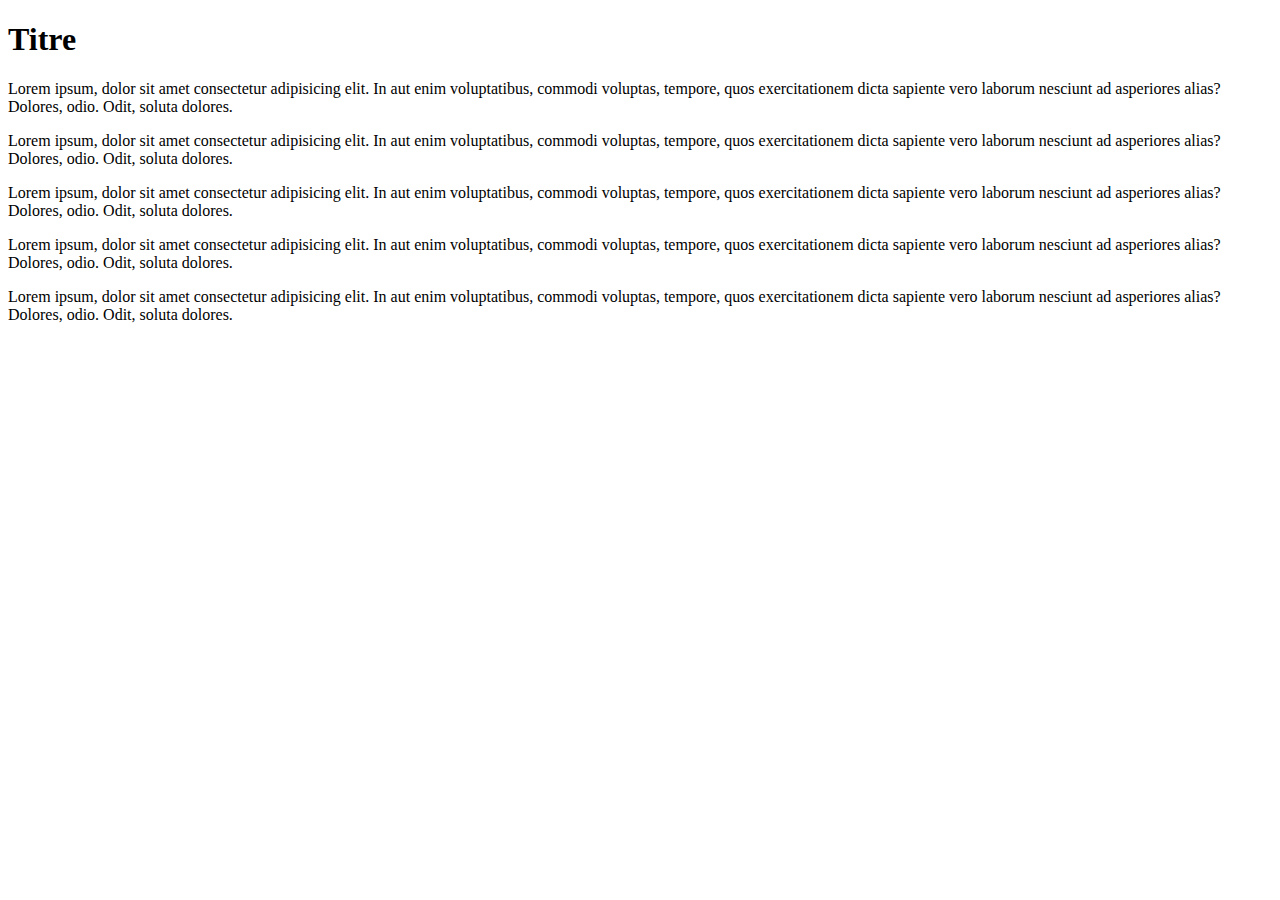
<file: cours2/index.html>
<!DOCTYPE html>
<html lang="en">
<head>
    <meta charset="UTF-8">
    <meta http-equiv="X-UA-Compatible" content="IE=edge">
    <meta name="viewport" content="width=device-width, initial-scale=1.0">
    <title>Document</title>
</head>
<body>
    <h1 id="titre">Titre</h1>

    <p >Lorem ipsum, dolor sit amet consectetur adipisicing elit. In aut enim voluptatibus, commodi voluptas, tempore, quos exercitationem dicta sapiente vero laborum nesciunt ad asperiores alias? Dolores, odio. Odit, soluta dolores.</p>
    <p>Lorem ipsum, dolor sit amet consectetur adipisicing elit. In aut enim voluptatibus, commodi voluptas, tempore, quos exercitationem dicta sapiente vero laborum nesciunt ad asperiores alias? Dolores, odio. Odit, soluta dolores.</p>
    <p>Lorem ipsum, dolor sit amet consectetur adipisicing elit. In aut enim voluptatibus, commodi voluptas, tempore, quos exercitationem dicta sapiente vero laborum nesciunt ad asperiores alias? Dolores, odio. Odit, soluta dolores.</p>
    <p class="introduction">Lorem ipsum, dolor sit amet consectetur adipisicing elit. In aut enim voluptatibus, commodi voluptas, tempore, quos exercitationem dicta sapiente vero laborum nesciunt ad asperiores alias? Dolores, odio. Odit, soluta dolores.</p>
    <p class="introduction">Lorem ipsum, dolor sit amet consectetur adipisicing elit. In aut enim voluptatibus, commodi voluptas, tempore, quos exercitationem dicta sapiente vero laborum nesciunt ad asperiores alias? Dolores, odio. Odit, soluta dolores.</p>
    <script src="main.js"></script>
</body>
</html>
</file>
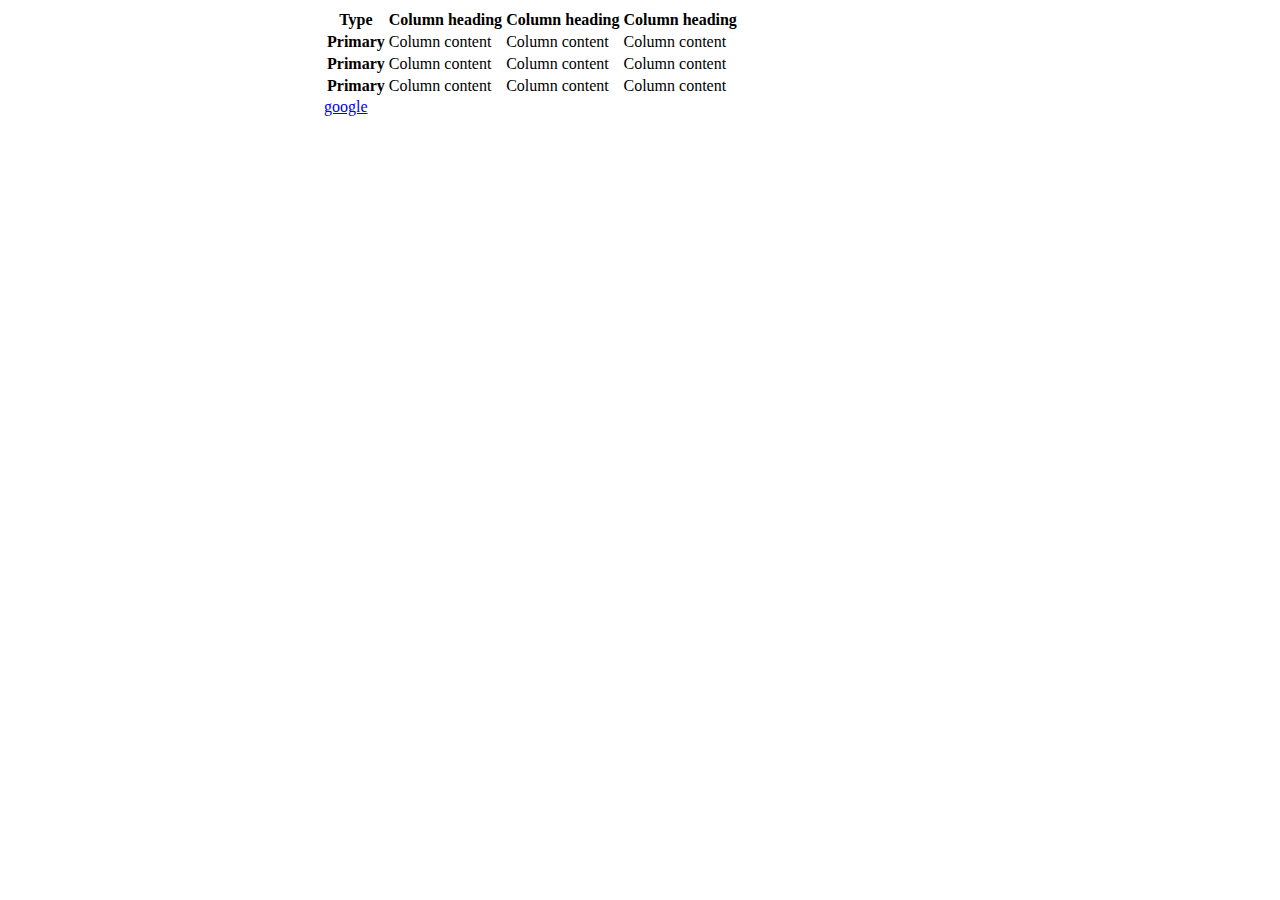
<file: évènement/index.html>
<!DOCTYPE html>
<html lang="en">
<head>
    <meta charset="UTF-8">
    <meta http-equiv="X-UA-Compatible" content="IE=edge">
    <meta name="viewport" content="width=device-width, initial-scale=1.0">
    <title>Document</title>
    <link rel="stylesheet" href="https://bootswatch.com/4/journal/bootstrap.min.css">
    <link rel="stylesheet" href="style.css">
</head>
<body>
    <!-- <nav class="navbar navbar-expand-lg navbar-dark bg-primary">
        <a class="navbar-brand" href="#">Navbar</a>
        <button class="navbar-toggler" type="button" data-toggle="collapse" data-target="#navbarColor01" aria-controls="navbarColor01" aria-expanded="false" aria-label="Toggle navigation">
          <span class="navbar-toggler-icon"></span>
        </button>
      
        <div class="collapse navbar-collapse" id="navbarColor01">
          <ul class="navbar-nav mr-auto">
            <li class="nav-item active">
              <a class="nav-link" href="#">Home
                <span class="sr-only">(current)</span>
              </a>
            </li>
            <li class="nav-item">
              <a class="nav-link" href="#">Features</a>
            </li>
            <li class="nav-item">
              <a class="nav-link" href="#">Pricing</a>
            </li>
            <li class="nav-item">
              <a class="nav-link" href="#">About</a>
            </li>
            <li class="nav-item dropdown">
              <a class="nav-link dropdown-toggle" data-toggle="dropdown" href="#" role="button" aria-haspopup="true" aria-expanded="false">Dropdown</a>
              <div class="dropdown-menu">
                <a class="dropdown-item" href="#">Action</a>
                <a class="dropdown-item" href="#">Another action</a>
                <a class="dropdown-item" href="#">Something else here</a>
                <div class="dropdown-divider"></div>
                <a class="dropdown-item" href="#">Separated link</a>
              </div>
            </li>
          </ul>
          <form class="form-inline my-2 my-lg-0">
            <input class="form-control mr-sm-2" type="text" placeholder="Search">
            <button class="btn btn-secondary my-2 my-sm-0" type="submit">Search</button>
          </form>
        </div>
      </nav> -->
      <main>
        <table class="table table-hover">
            <thead>
              <tr>
                <th scope="col">Type</th>
                <th scope="col">Column heading</th>
                <th scope="col">Column heading</th>
                <th scope="col">Column heading</th>
              </tr>
            </thead>
             <tbody>
              <tr>
                <th scope="row">Primary</th>
                <td>Column content</td>
                <td>Column content</td>
                <td>Column content</td>
              </tr>
             <tr>
                <th scope="row">Primary</th>
                <td>Column content</td>
                <td>Column content</td>
                <td>Column content</td>
              </tr>
              <tr>
                <th scope="row">Primary</th>
                <td>Column content</td>
                <td>Column content</td>
                <td>Column content</td>
              </tr>
            </tbody>
          </table>
          <a href="#">google</a>
      </main>
    <script src="main.js"></script>
</body>
</html>
</file>
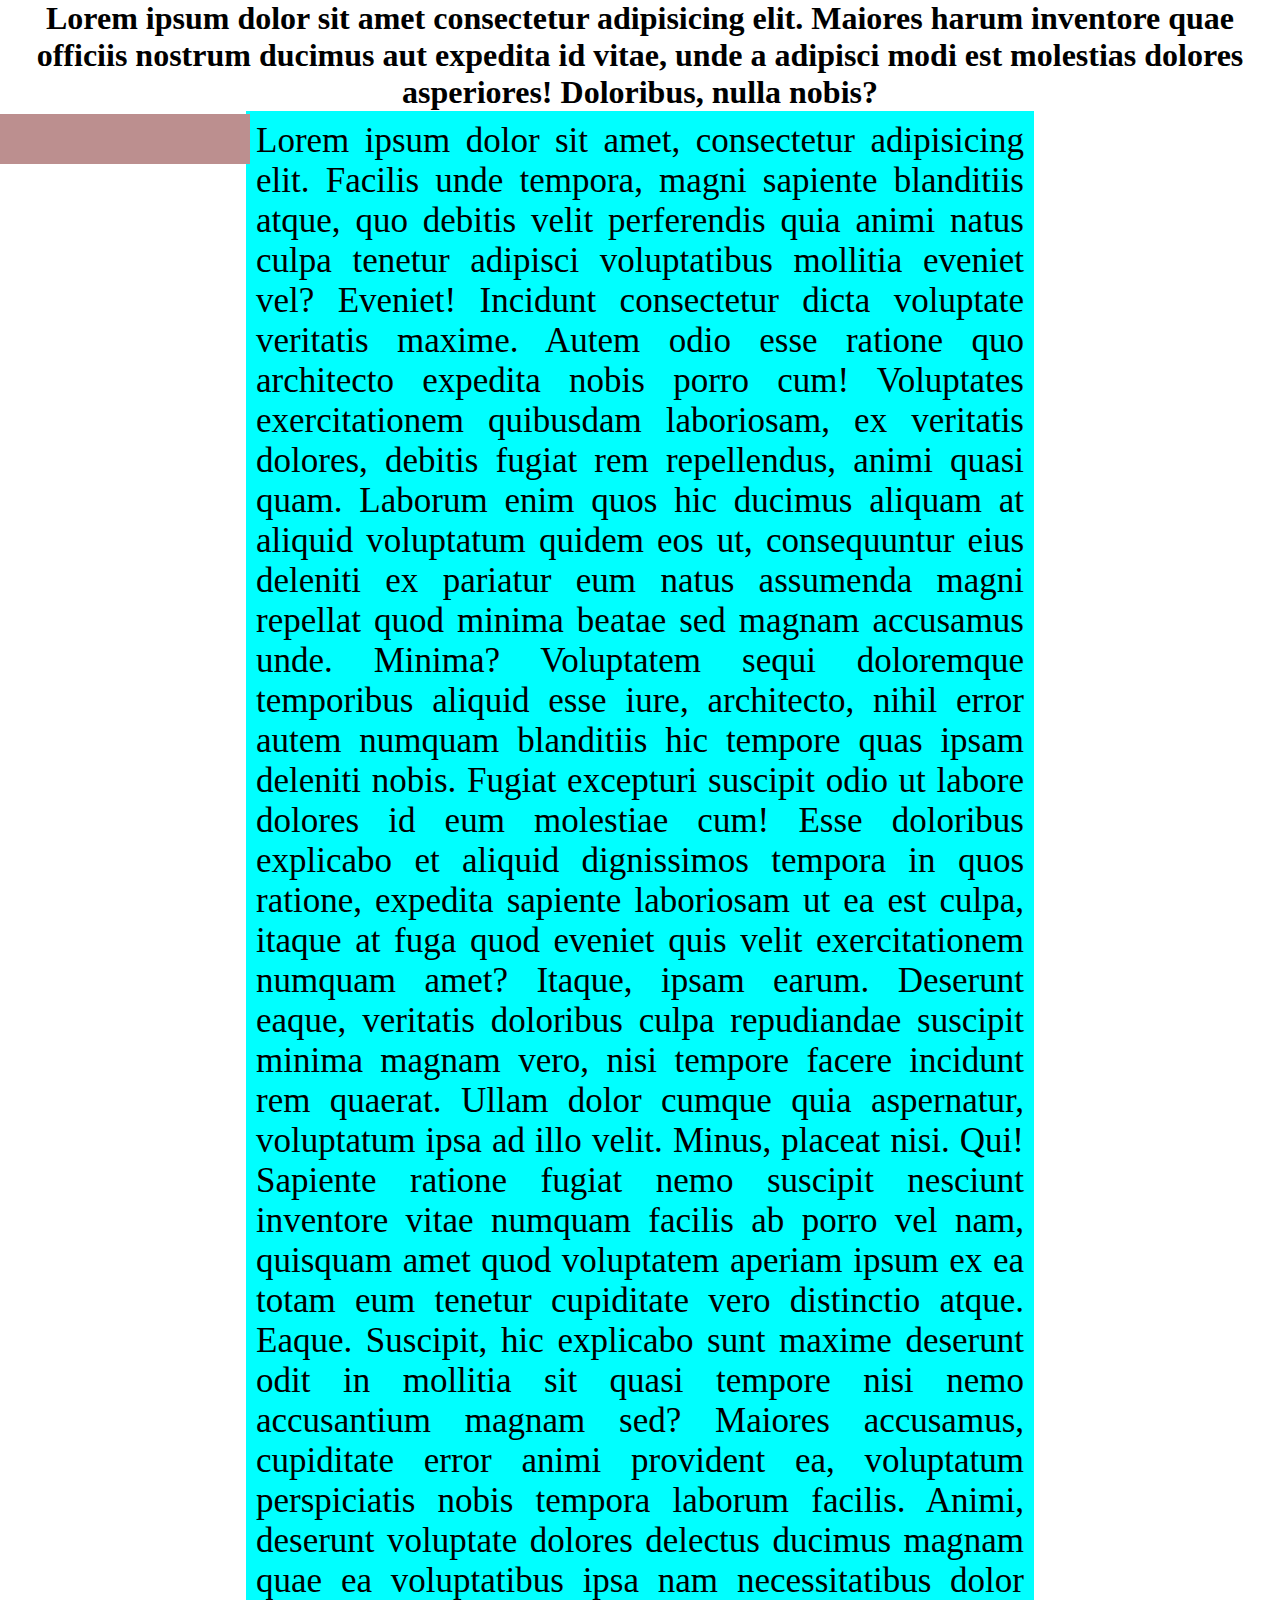
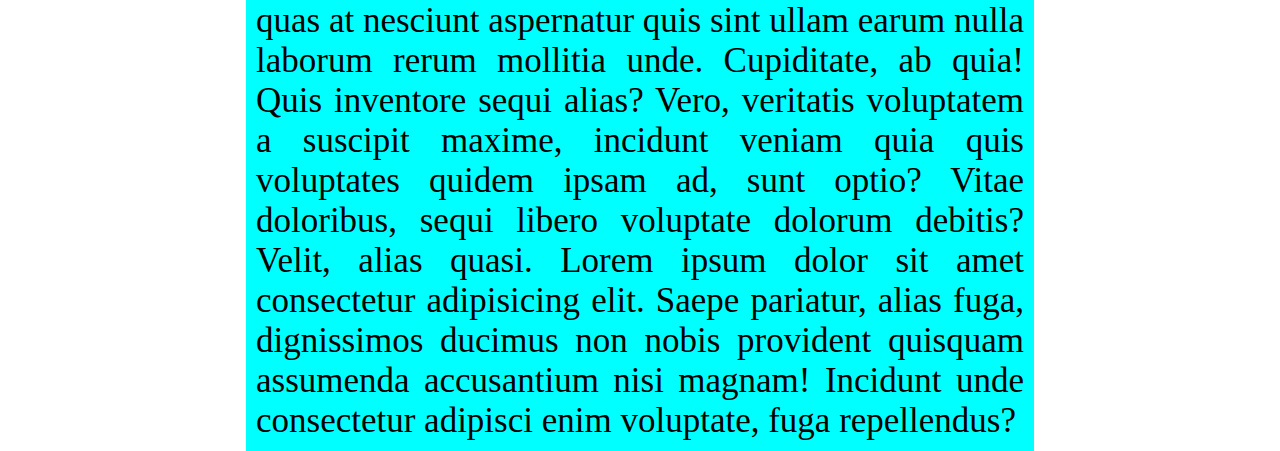
<file: cours5/change au scroll/index.html>
<!DOCTYPE html>
<html lang="fr">
<head>
    <meta charset="UTF-8">
    <meta http-equiv="X-UA-Compatible" content="IE=edge">
    <meta name="viewport" content="width=device-width, initial-scale=1.0">
    <link rel="stylesheet" href="style.css">
    <title>Document</title>
</head>
<body>
    <div class="scroll"></div>
    <div>
        <h1>Lorem ipsum dolor sit amet consectetur adipisicing elit. Maiores harum inventore quae officiis nostrum ducimus aut expedita id vitae, unde a adipisci modi est molestias dolores asperiores! Doloribus, nulla nobis?</h1>
        <p class="text">
          Lorem ipsum dolor sit amet, consectetur adipisicing elit. Facilis unde tempora, magni sapiente blanditiis atque, quo debitis velit perferendis quia animi natus culpa tenetur adipisci voluptatibus mollitia eveniet vel? Eveniet!
          Incidunt consectetur dicta voluptate veritatis maxime. Autem odio esse ratione quo architecto expedita nobis porro cum! Voluptates exercitationem quibusdam laboriosam, ex veritatis dolores, debitis fugiat rem repellendus, animi quasi quam.
           Laborum enim quos hic ducimus aliquam at aliquid voluptatum quidem eos ut, consequuntur eius deleniti ex pariatur eum natus assumenda magni repellat quod minima beatae sed magnam accusamus unde. Minima?
           Voluptatem sequi doloremque temporibus aliquid esse iure, architecto, nihil error autem numquam blanditiis hic tempore quas ipsam deleniti nobis. Fugiat excepturi suscipit odio ut labore dolores id eum molestiae cum!
           Esse doloribus explicabo et aliquid dignissimos tempora in quos ratione, expedita sapiente laboriosam ut ea est culpa, itaque at fuga quod eveniet quis velit exercitationem numquam amet? Itaque, ipsam earum.
           Deserunt eaque, veritatis doloribus culpa repudiandae suscipit minima magnam vero, nisi tempore facere incidunt rem quaerat. Ullam dolor cumque quia aspernatur, voluptatum ipsa ad illo velit. Minus, placeat nisi. Qui!
           Sapiente ratione fugiat nemo suscipit nesciunt inventore vitae numquam facilis ab porro vel nam, quisquam amet quod voluptatem aperiam ipsum ex ea totam eum tenetur cupiditate vero distinctio atque. Eaque.
           Suscipit, hic explicabo sunt maxime deserunt odit in mollitia sit quasi tempore nisi nemo accusantium magnam sed? Maiores accusamus, cupiditate error animi provident ea, voluptatum perspiciatis nobis tempora laborum facilis.
           Animi, deserunt voluptate dolores delectus ducimus magnam quae ea voluptatibus ipsa nam necessitatibus dolor quas at nesciunt aspernatur quis sint ullam earum nulla laborum rerum mollitia unde. Cupiditate, ab quia!
           Quis inventore sequi alias? Vero, veritatis voluptatem a suscipit maxime, incidunt veniam quia quis voluptates quidem ipsam ad, sunt optio? Vitae doloribus, sequi libero voluptate dolorum debitis? Velit, alias quasi.
          Lorem ipsum dolor sit amet consectetur adipisicing elit. Saepe pariatur, alias fuga, dignissimos ducimus non nobis provident quisquam assumenda accusantium nisi magnam! Incidunt unde consectetur adipisci enim voluptate, fuga repellendus?
     </p>
    </div>




    <script src="main.js"></script>
</body>
</html>
</file>
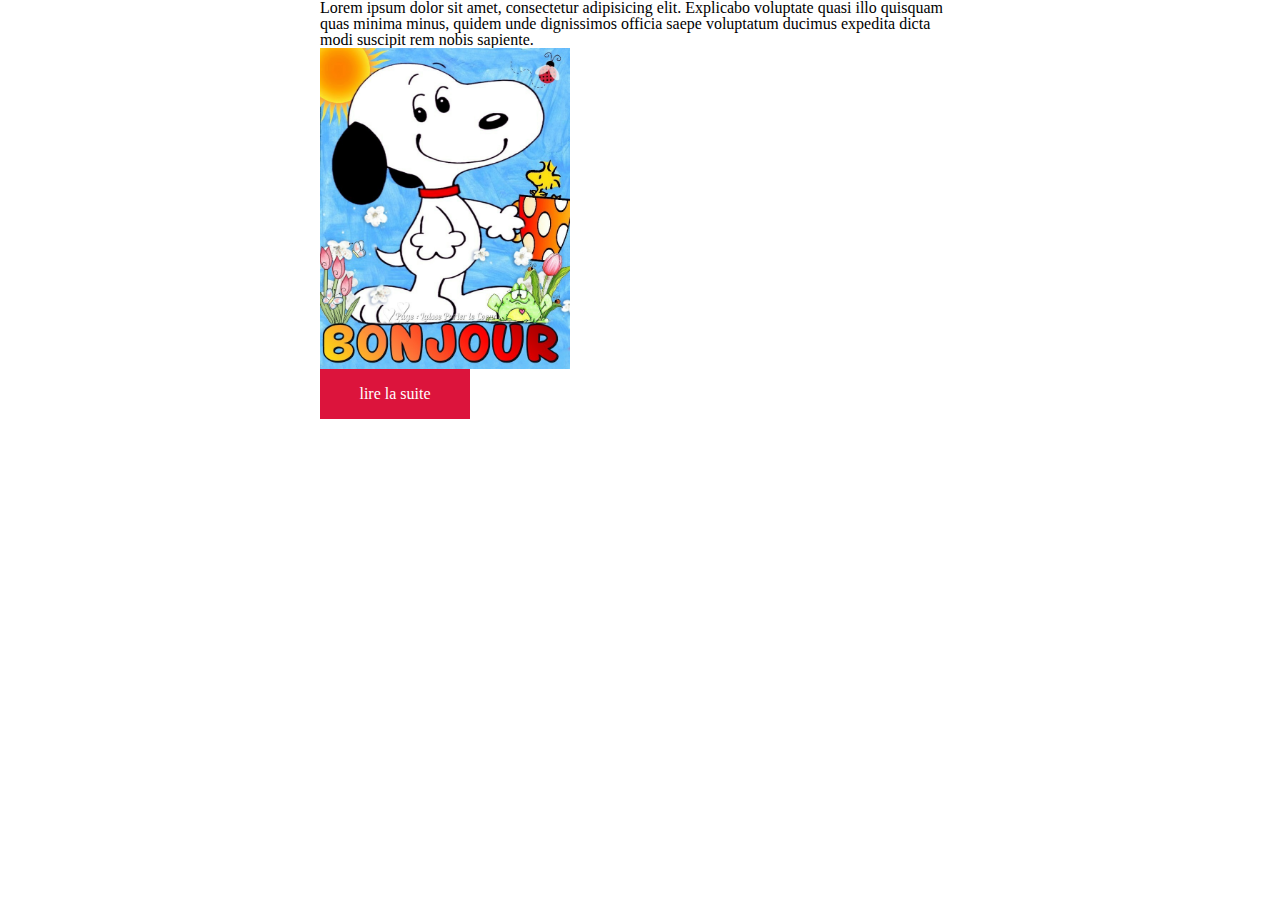
<file: cours5/pop_up/index.html>
<!DOCTYPE html>
<html lang="fr">
<head>
    <meta charset="UTF-8">
    <meta http-equiv="X-UA-Compatible" content="IE=edge">
    <meta name="viewport" content="width=device-width, initial-scale=1.0">
    <link rel="stylesheet" href="style.css">
    <title>Document</title>
</head>
<body>
    <div class="box">
        <p>Lorem ipsum dolor sit amet, consectetur adipisicing elit. Explicabo voluptate quasi illo quisquam quas minima minus, quidem unde dignissimos officia saepe voluptatum ducimus expedita dicta modi suscipit rem nobis sapiente.</p>
        <img src="img/bonjour_128.jpg" alt="bla">
        <a class="on" href="#">lire la suite</a>
        <div class="alert hide">Lorem, ipsum dolor sit amet consectetur adipisicing elit. Quisquam quia, nihil modi repudiandae magni aliquam debitis autem quaerat a deleniti similique sint quidem fugit? Tempore labore quis optio repellat aut!
            <a class="ok" href="#">ok</a>
        </div>

    </div>
    <script src="main.js"></script>
</body>
</html>
</file>
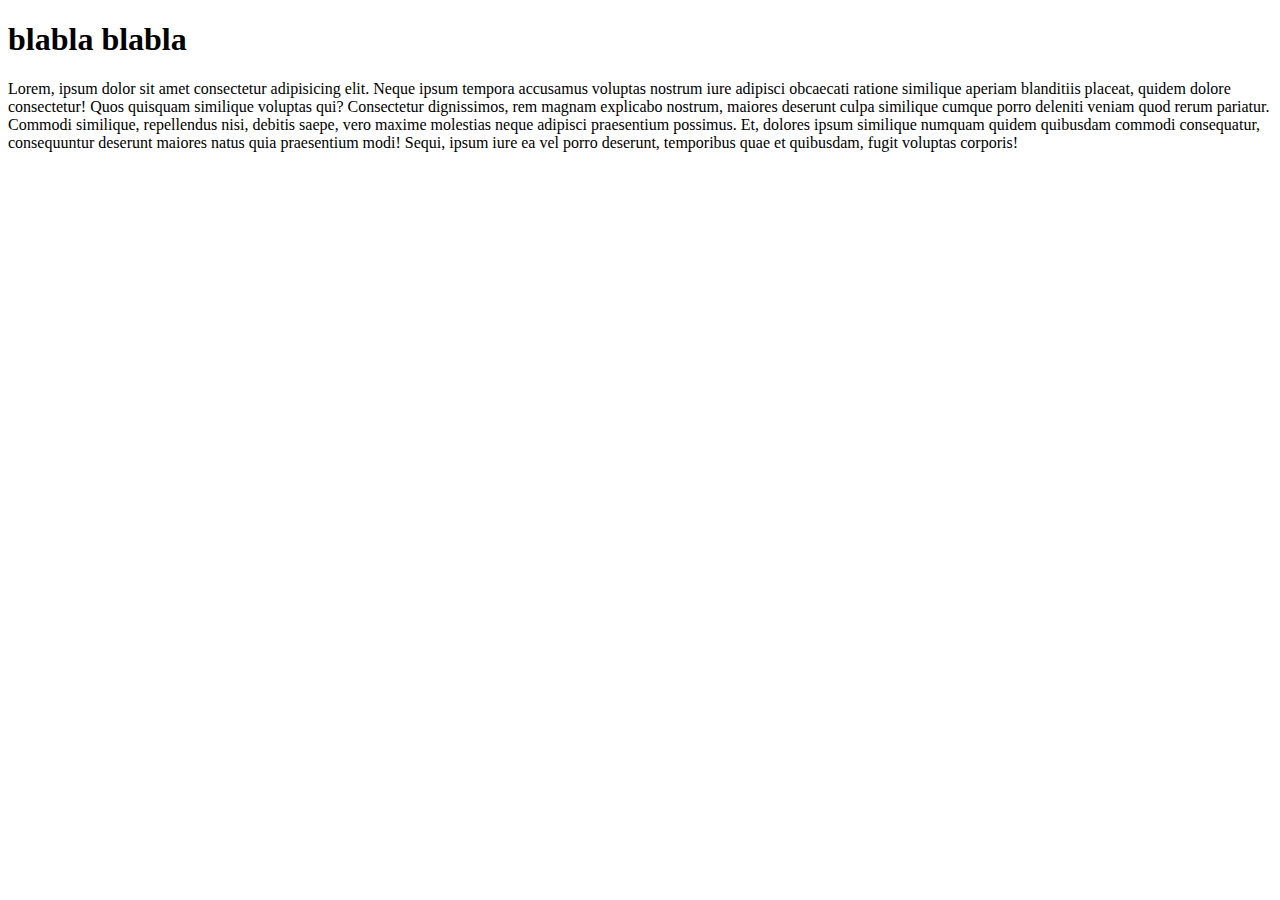
<file: jQuery/class/index.html>
<!DOCTYPE html>
<html lang="en">
<head>
    <meta charset="UTF-8">
    <meta http-equiv="X-UA-Compatible" content="IE=edge">
    <meta name="viewport" content="width=device-width, initial-scale=1.0">
    <script src="https://code.jquery.com/jquery-3.6.0.slim.js"></script>
    <link rel="stylesheet" href="style.css">
    <title>Document</title>
</head>
<body>
    <h1>blabla blabla</h1>
    <p> Lorem, ipsum dolor sit amet consectetur adipisicing elit. Neque ipsum tempora accusamus voluptas nostrum iure adipisci obcaecati ratione similique aperiam blanditiis placeat, quidem dolore consectetur! Quos quisquam similique voluptas qui?
    Consectetur dignissimos, rem magnam explicabo nostrum, maiores deserunt culpa similique cumque porro deleniti veniam quod rerum pariatur. Commodi similique, repellendus nisi, debitis saepe, vero maxime molestias neque adipisci praesentium possimus.
    Et, dolores ipsum similique numquam quidem quibusdam commodi consequatur, consequuntur deserunt maiores natus quia praesentium modi! Sequi, ipsum iure ea vel porro deserunt, temporibus quae et quibusdam, fugit voluptas corporis! </p>
    <script src="main.js"></script>
</body>
</html>
</file>
<file: évènement/style.css>
main {
    width: 50%;
    margin: auto;
}
.background {
    background-color: chocolate !important;
    

}
table td, table th {
    background-color: transparent;
}
</file>
<file: cours5/change au scroll/style.css>
* {
    margin: 0;
    padding: 0;
}
h1 {
    text-align: center;
}
.text {
    font-size: 35px;
    padding: 10px;;
    width: 60%;
    text-align: justify;
    background-color: aqua;
    margin: auto;
    transition:  all .5s; /* mettre juste içi il agira sur les deux*/
}
.changeBackground {
    background-color: purple;
    color: #fff;
}

.scroll {
    width: 250px;
    height: 50px;
    background-color: rosybrown;
    position: fixed;
    top: 114px;
    left: 0;
    text-align: center;
    line-height: 50px;
    font-size: 20px;
    color: #fff;
}
.scroll2 {
    width: 250px;
    height: 50px;
    background-color:slateblue;
    position: fixed;
    top: 114px;
    left: 0;
    text-align: center;
    line-height: 50px;
    font-size: 20px;
    color: #fff;
}
</file>
<file: cours5/pop_up/style.css>
/* * {
    margin: 0;
    padding: 0px;
} */

/* https://loading.io/ */

/* https://cssreference.io/ */

html, body, div, span, applet, object, iframe,
h1, h2, h3, h4, h5, h6, p, blockquote, pre,
a, abbr, acronym, address, big, cite, code,
del, dfn, em, img, ins, kbd, q, s, samp,
small, strike, strong, sub, sup, tt, var,
b, u, i, center,
dl, dt, dd, ol, ul, li,
fieldset, form, label, legend,
table, caption, tbody, tfoot, thead, tr, th, td,
article, aside, canvas, details, embed, 
figure, figcaption, footer, header, hgroup, 
menu, nav, output, ruby, section, summary,
time, mark, audio, video {
	margin: 0;
	padding: 0;
	border: 0;
	font-size: 100%;
	font: inherit;
	vertical-align: baseline;
}
/* HTML5 display-role reset for older browsers */
article, aside, details, figcaption, figure, 
footer, header, hgroup, menu, nav, section {
	display: block;
}
body {
	line-height: 1;
}
ol, ul {
	list-style: none;
}
blockquote, q {
	quotes: none;
}
blockquote:before, blockquote:after,
q:before, q:after {
	content: '';
	content: none;
}
table {
	border-collapse: collapse;
	border-spacing: 0;
}
/*
* Prefixed by https://autoprefixer.github.io
* PostCSS: v7.0.29,
* Autoprefixer: v9.7.6
* Browsers: last 4 version
*/

/* .example {
    display: -ms-grid;
    display: grid;
    -webkit-transition: all .5s;
    -o-transition: all .5s;
    transition: all .5s;
    -webkit-user-select: none;
       -moz-user-select: none;
        -ms-user-select: none;
            user-select: none;
    background: -webkit-gradient(linear, left top, left bottom, from(white), to(black));
    background: -o-linear-gradient(top, white, black);
    background: linear-gradient(to bottom, white, black);
} */

.box {
    width: 50%;
    margin: auto;
}
img {
    width:250px;
}
img, a {
    display: block;
}
.on {
    width: 150px;
    height: 50px;
    background: crimson;
    color: #fff;
    text-decoration: none;
    text-align: center;
    line-height: 50px;
}
.alert {
    width: 600px;
    height: 400px;
    margin: auto;
    padding: 40px;
    text-align: justify;
    background: coral;
    visibility: visible;
    position: relative;
    z-index: 1;
}
.alert .ok {
    width: 150px;
    height: 50px;
    margin: 40px auto 0;
    border-radius: 5px;
    background: chartreuse;
    text-align: center;
    text-decoration: none;
    line-height: 50px;
}
.alert .ok:hover {
    background: darkcyan;
}
.hide {
    visibility: hidden;
}
</file>
<file: jQuery/class/style.css>
.fontsize {
    text-transform: uppercase;
    color: red;
}
</file>
